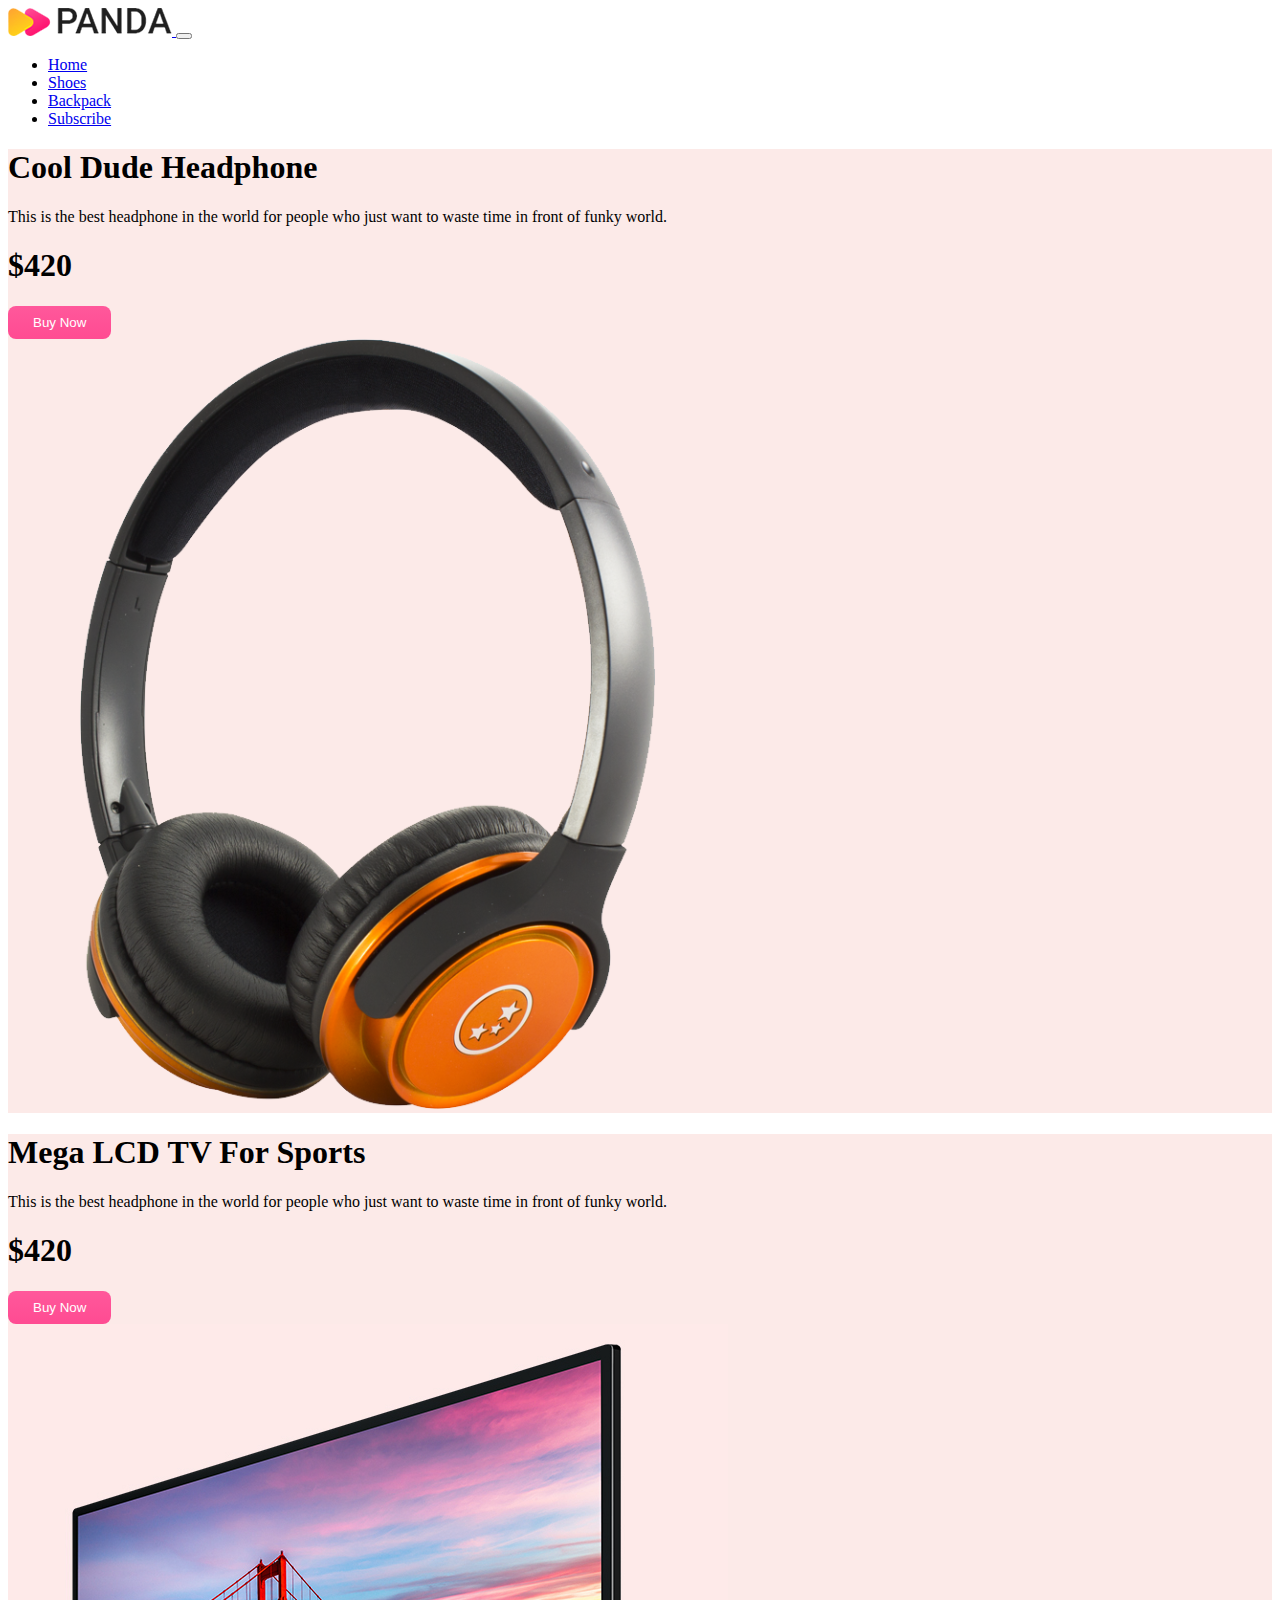
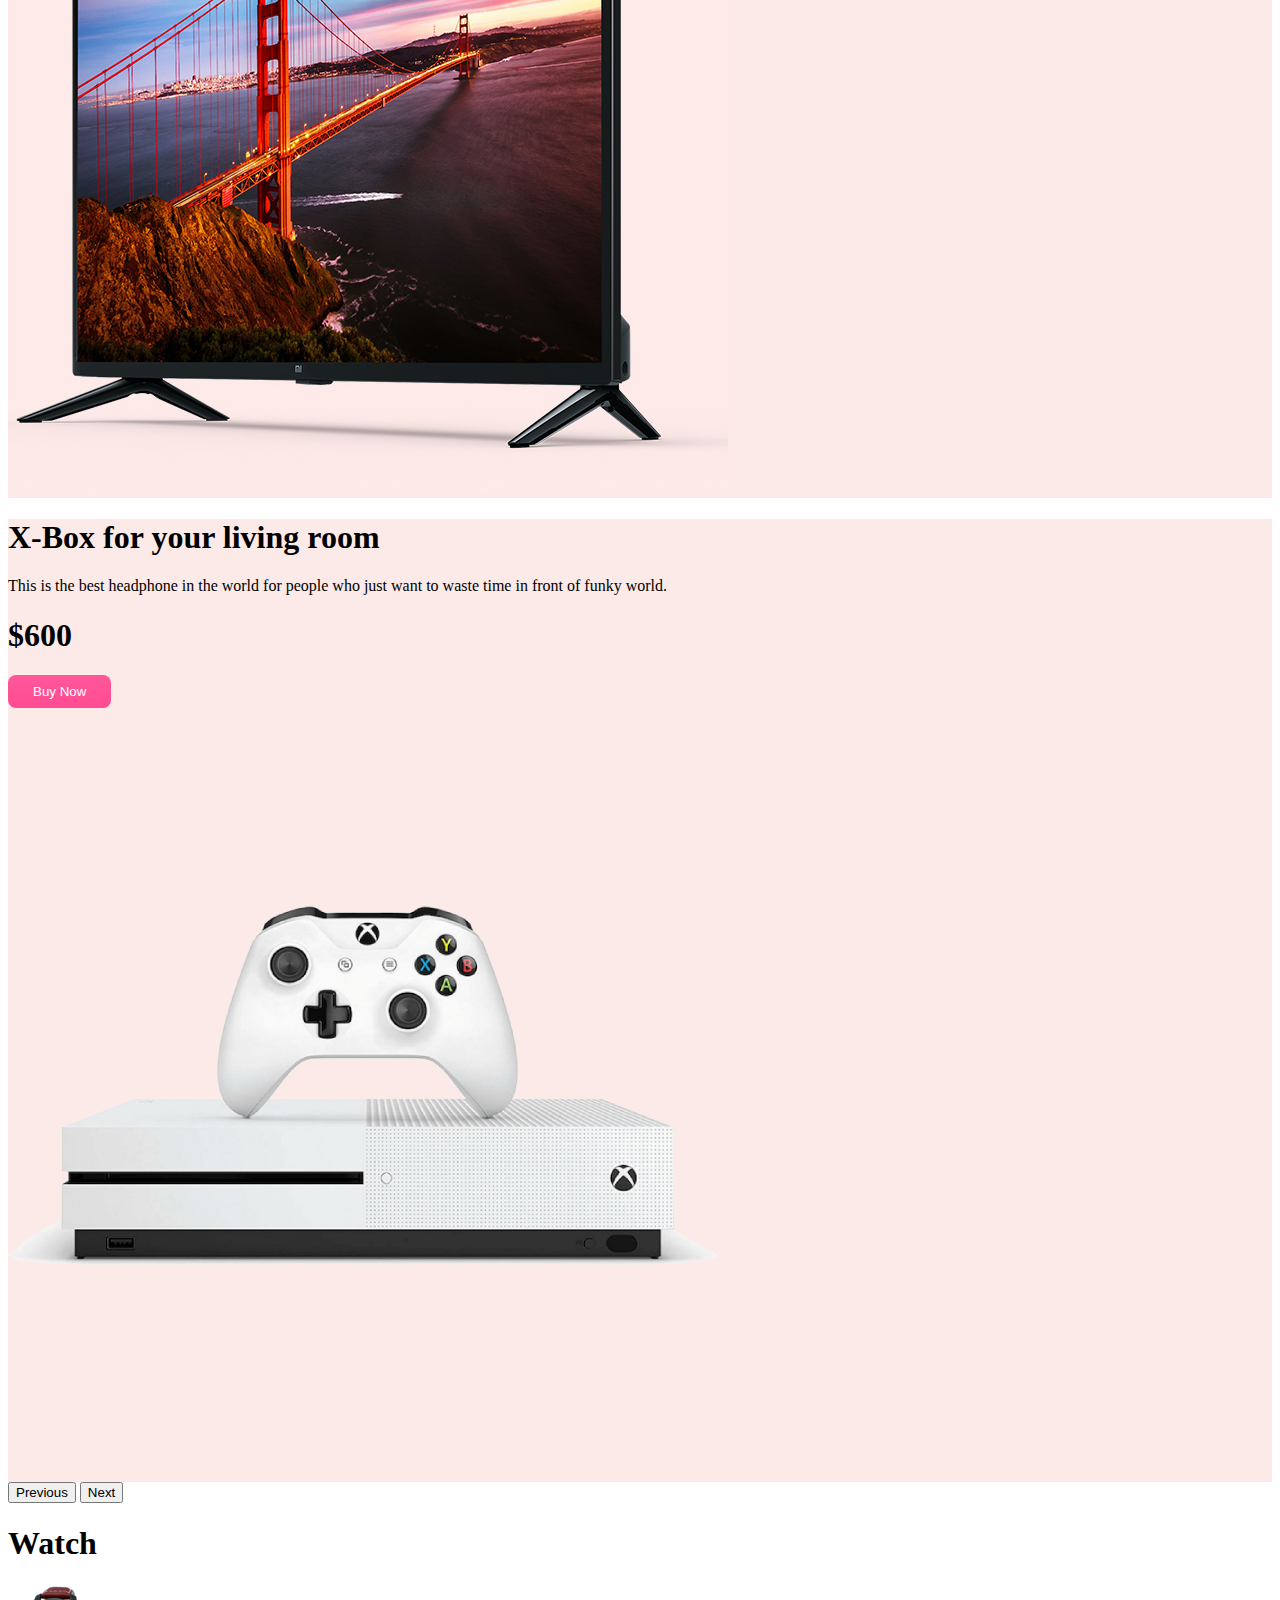
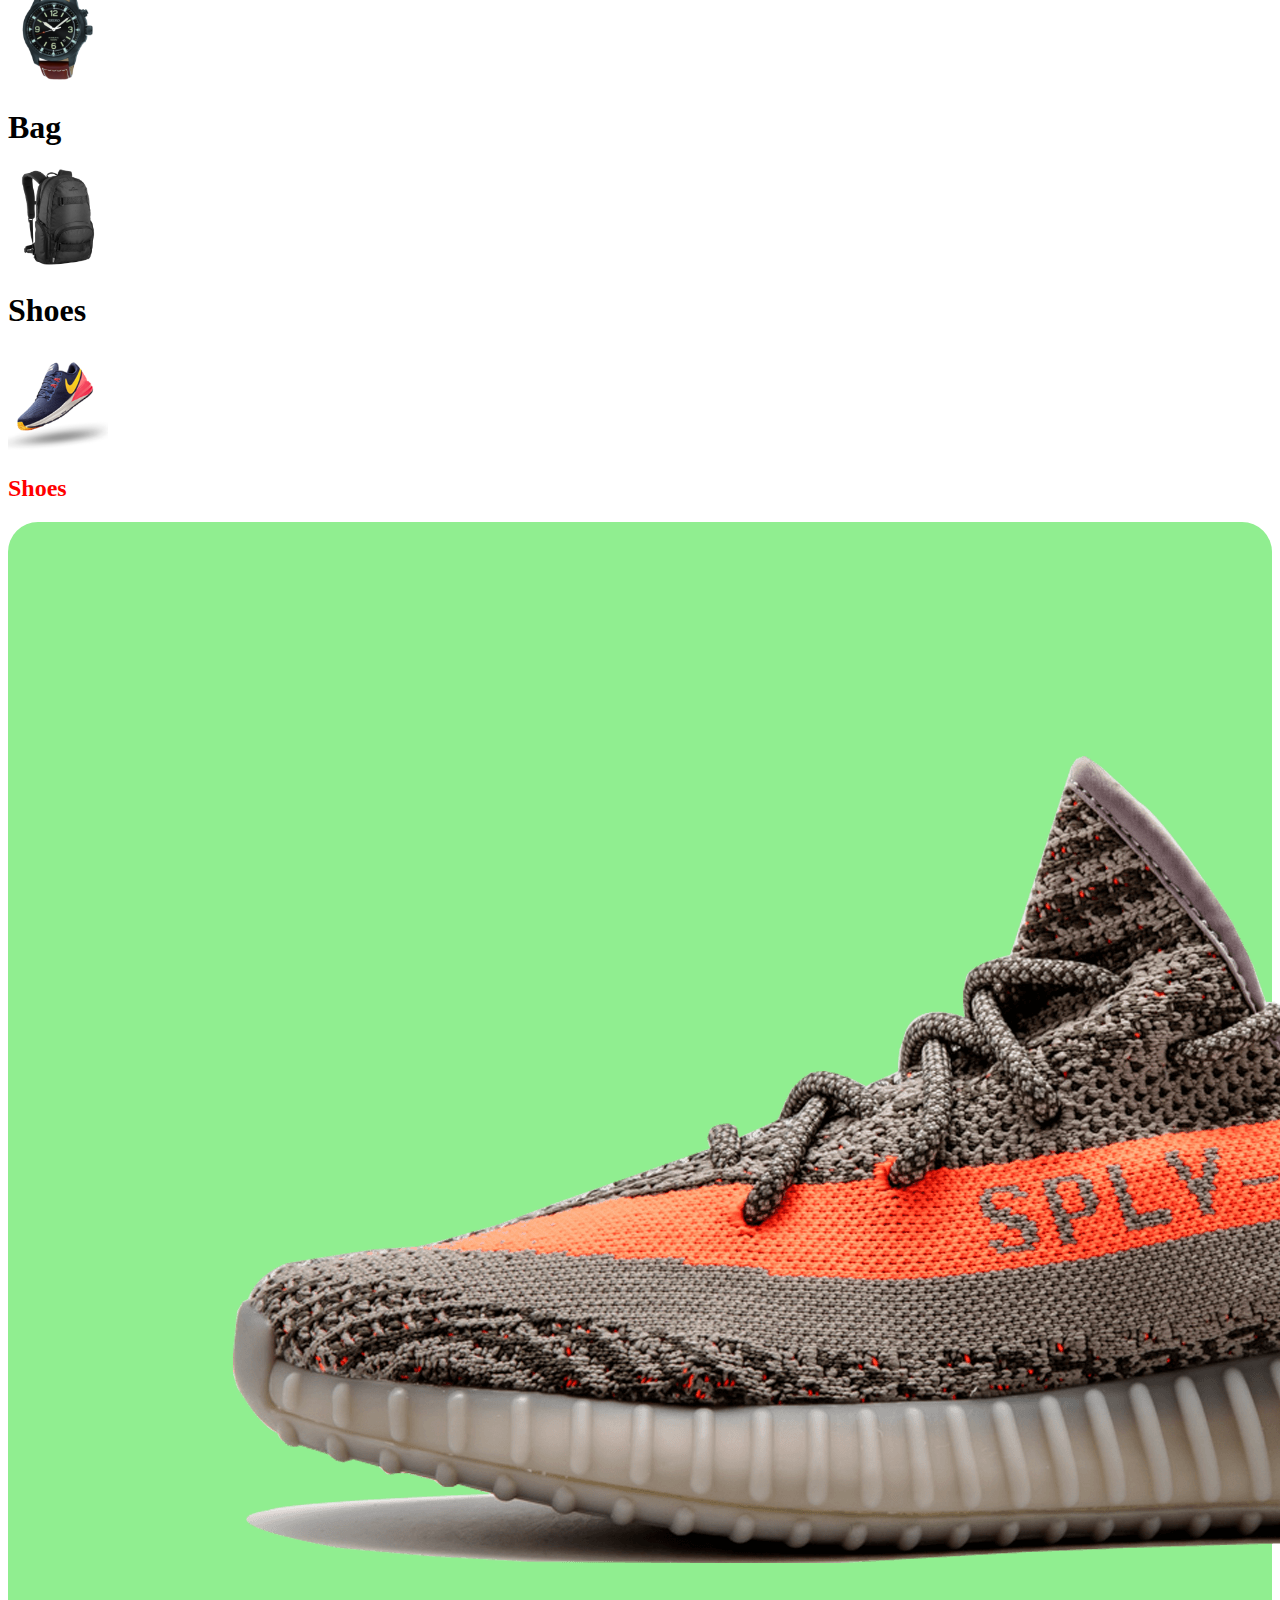
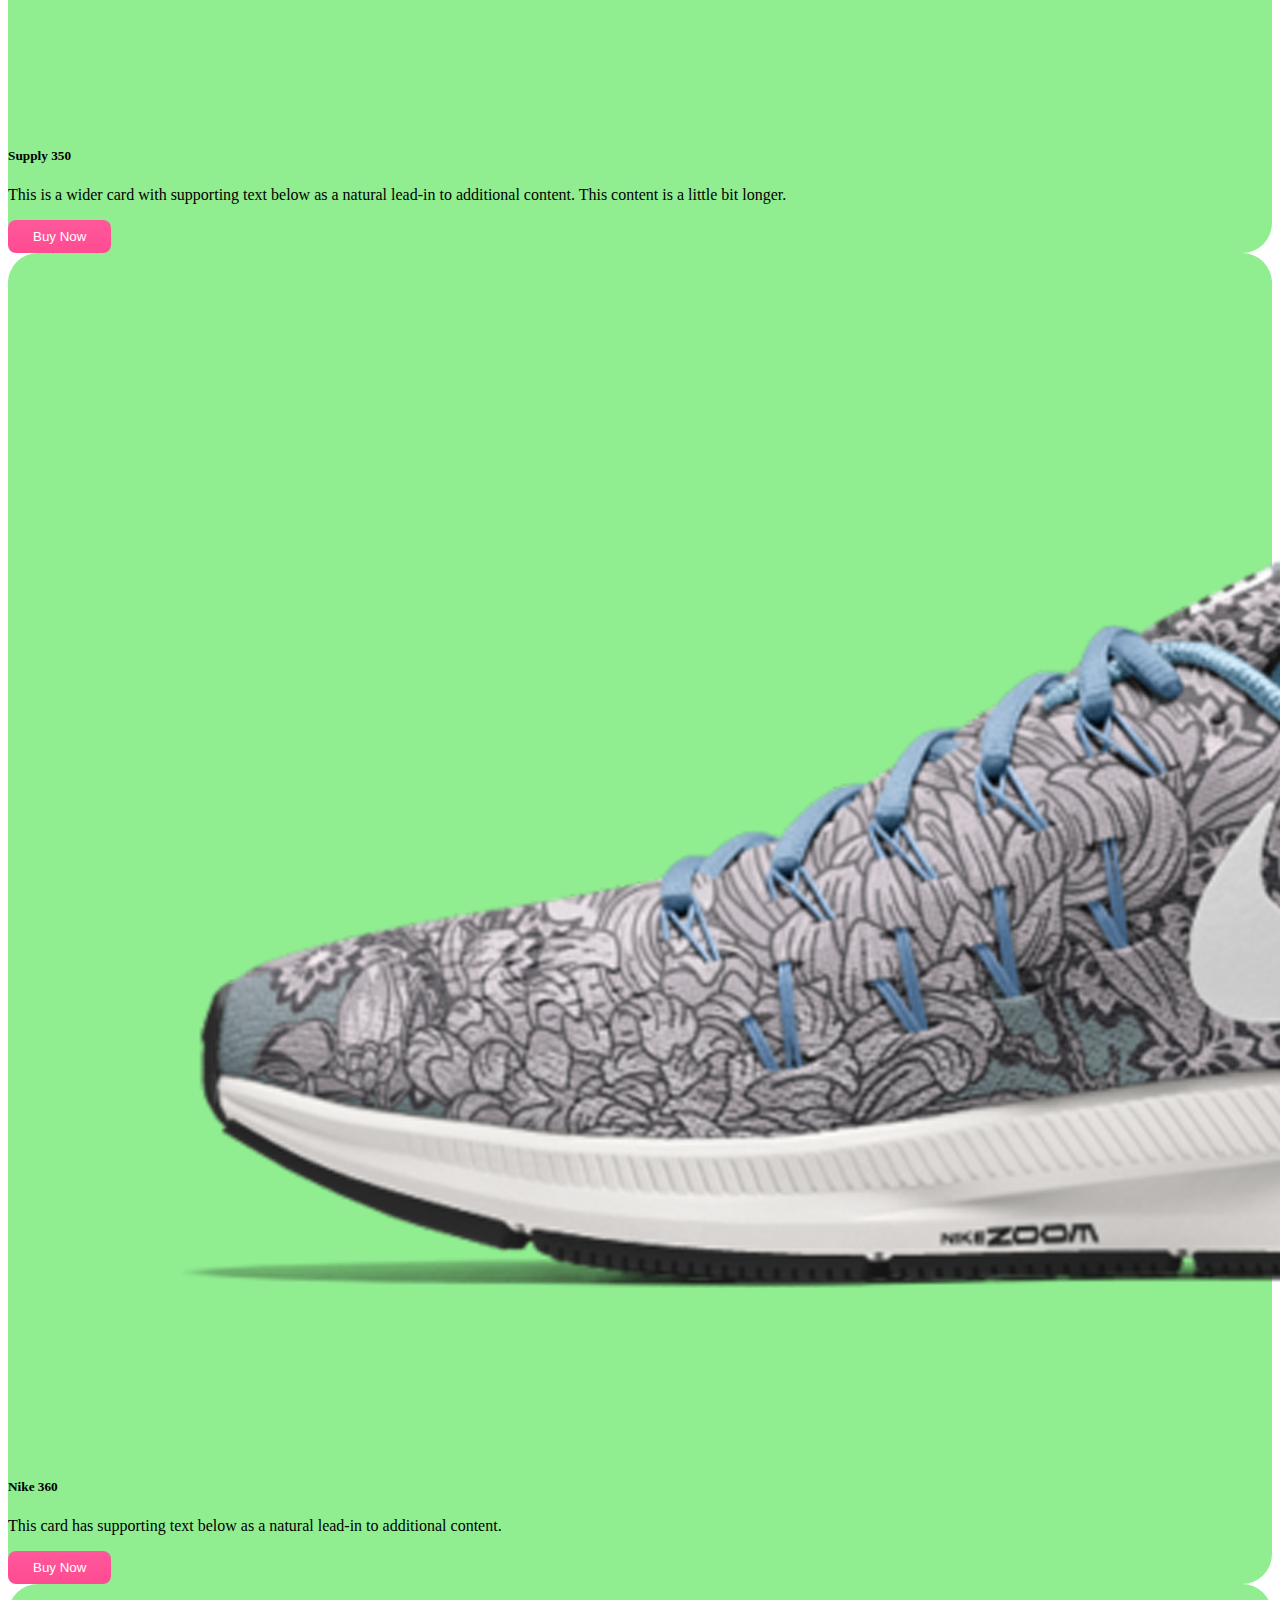
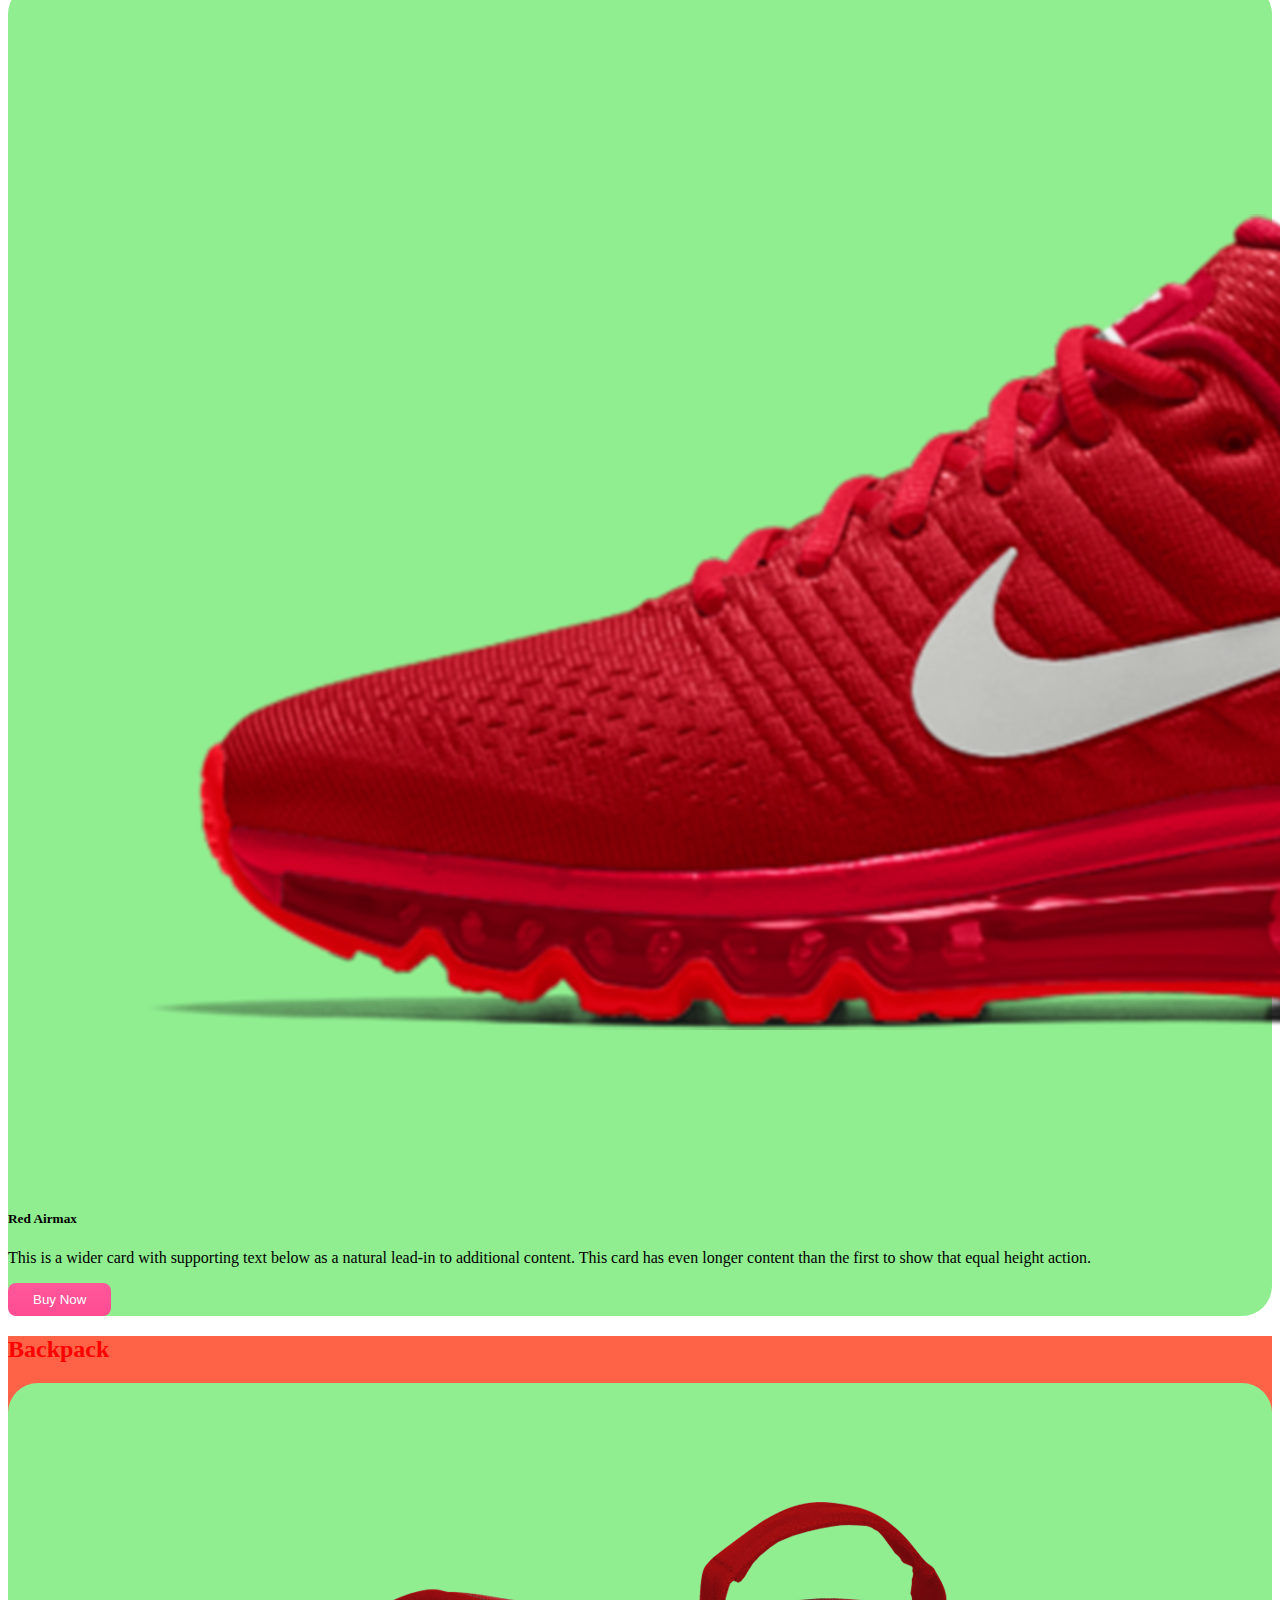
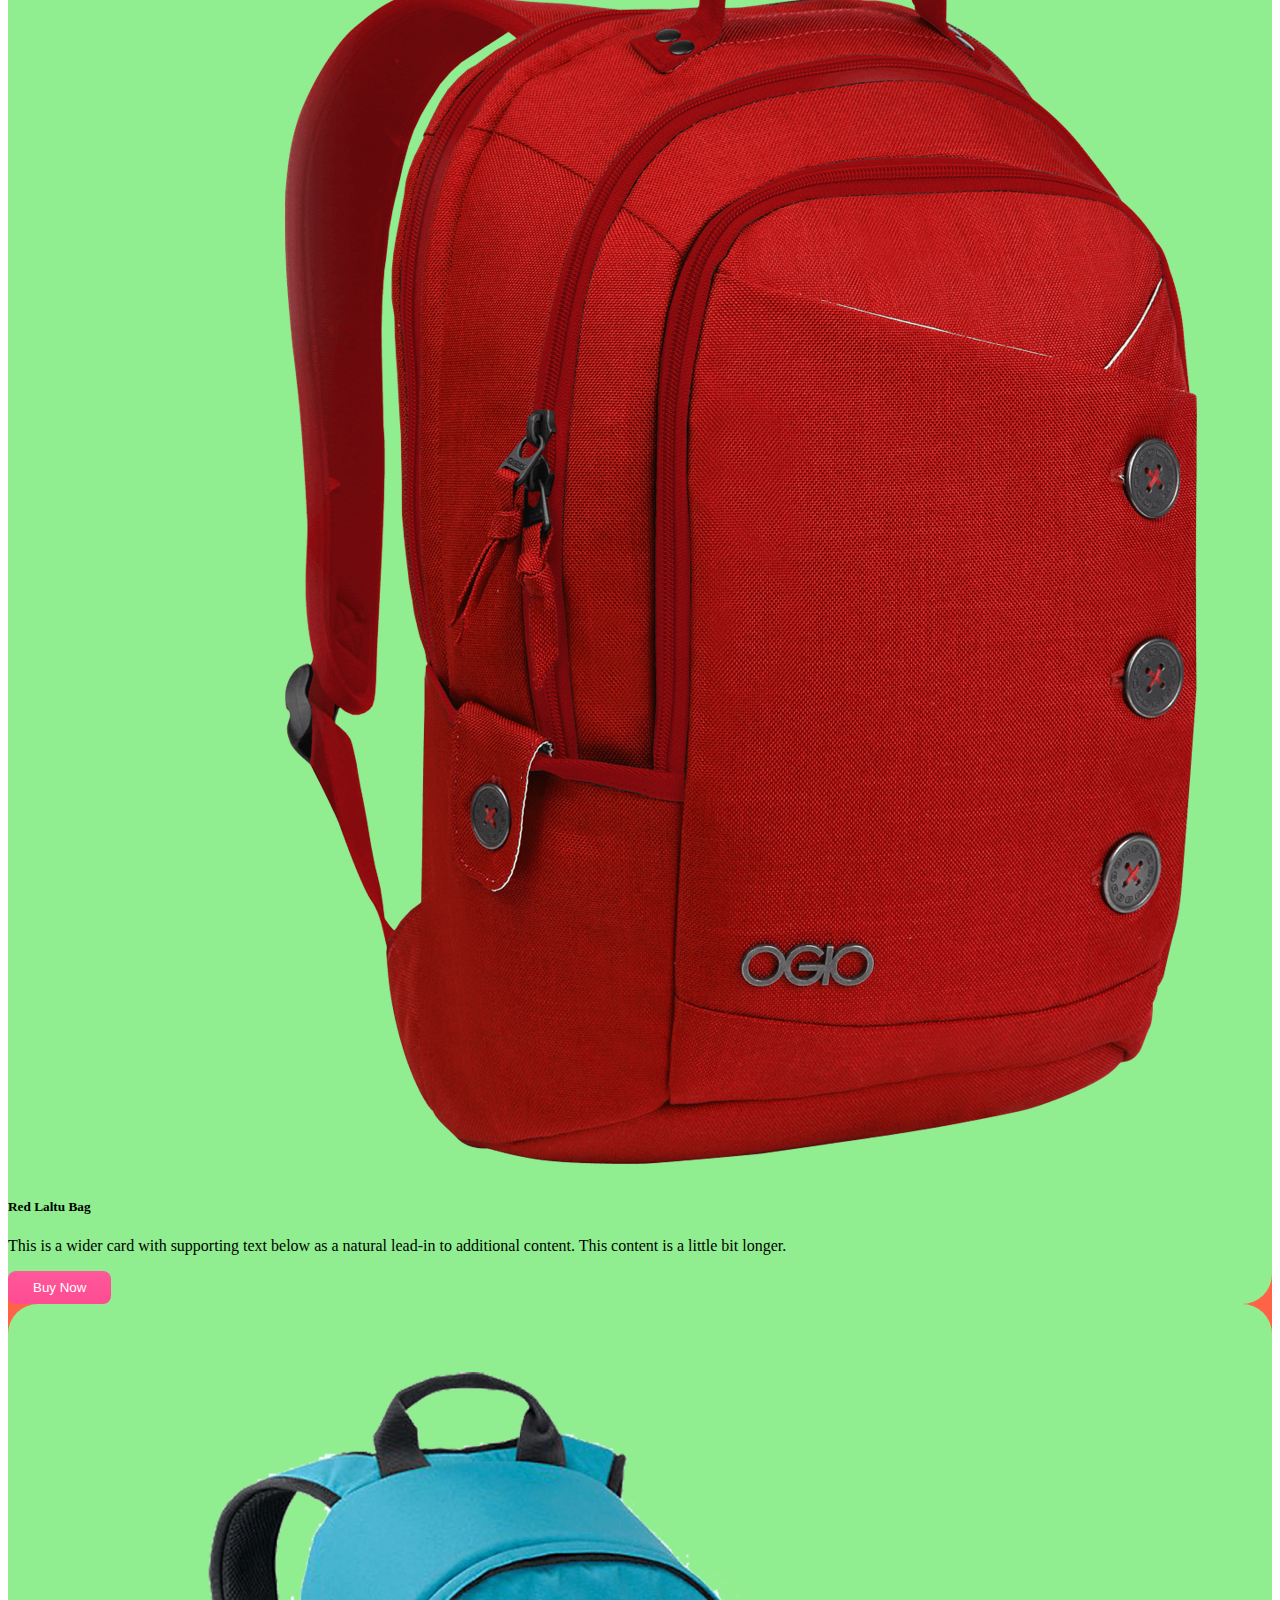
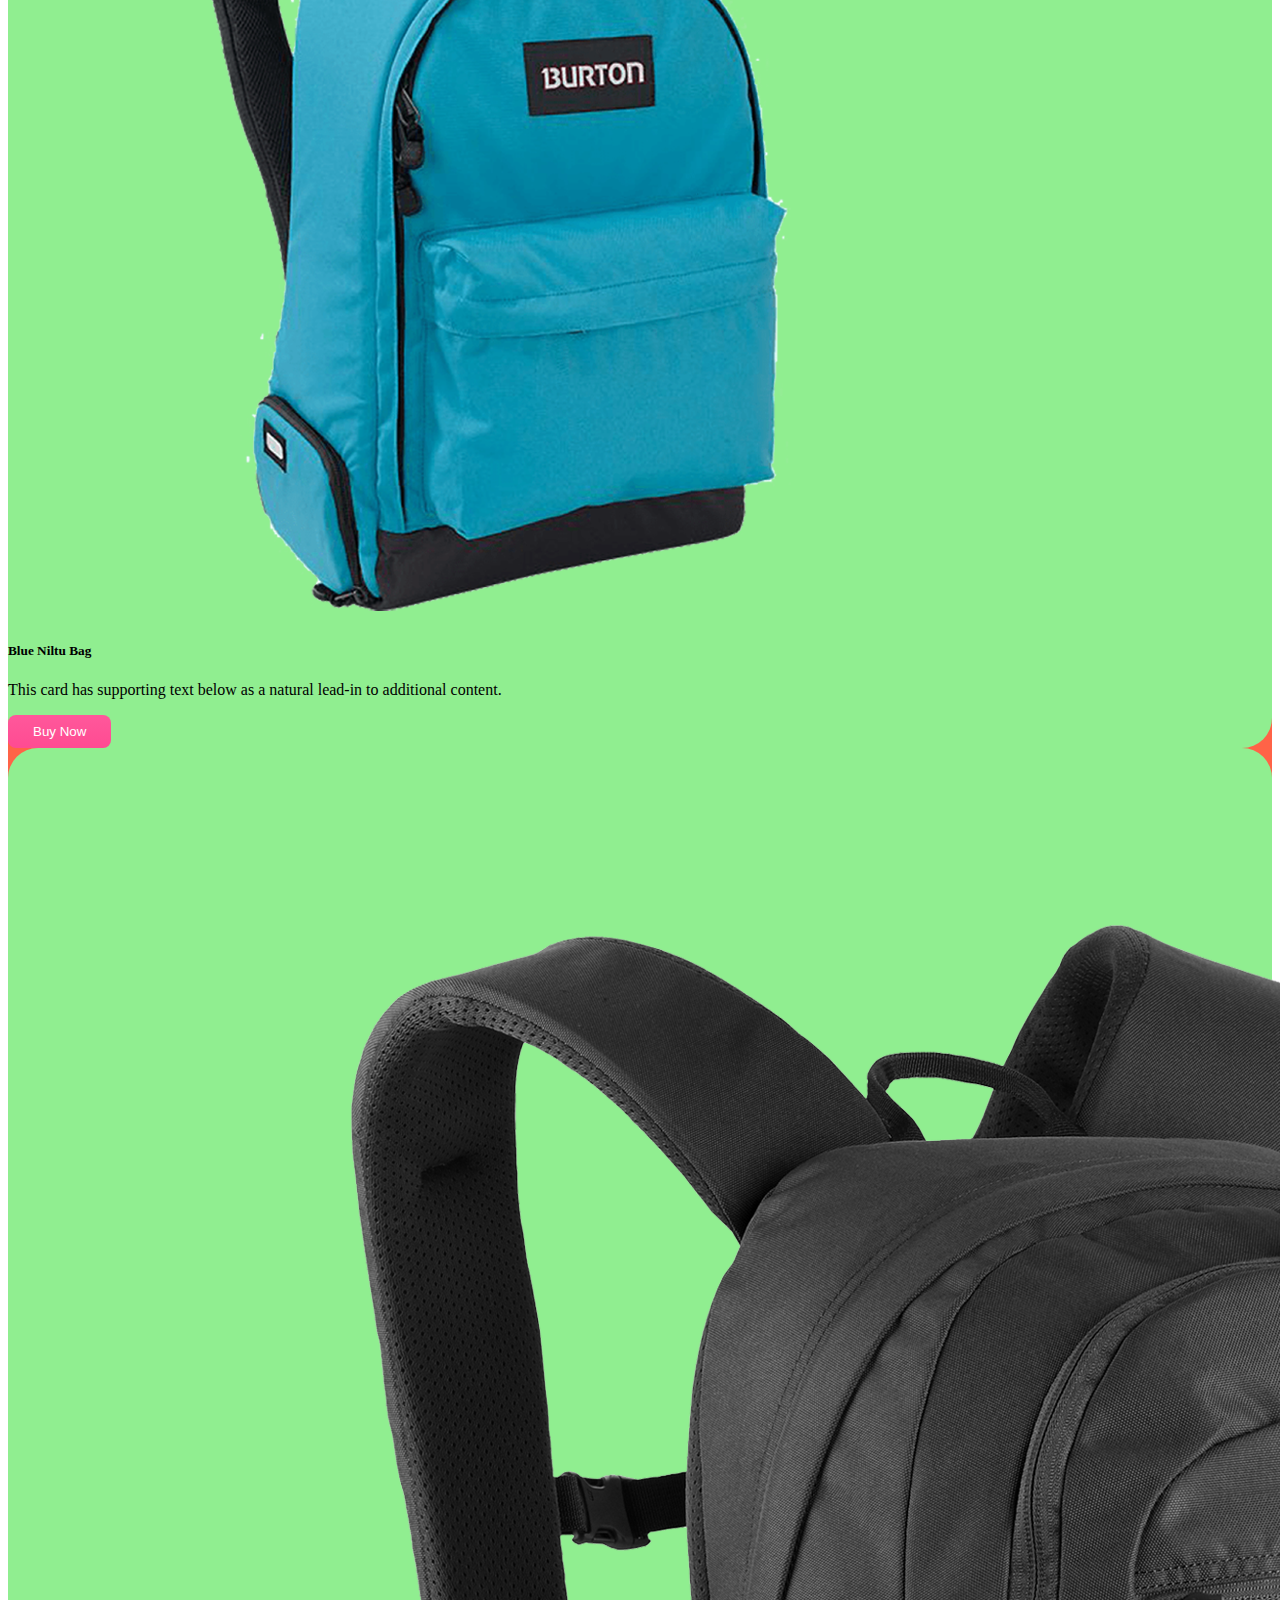
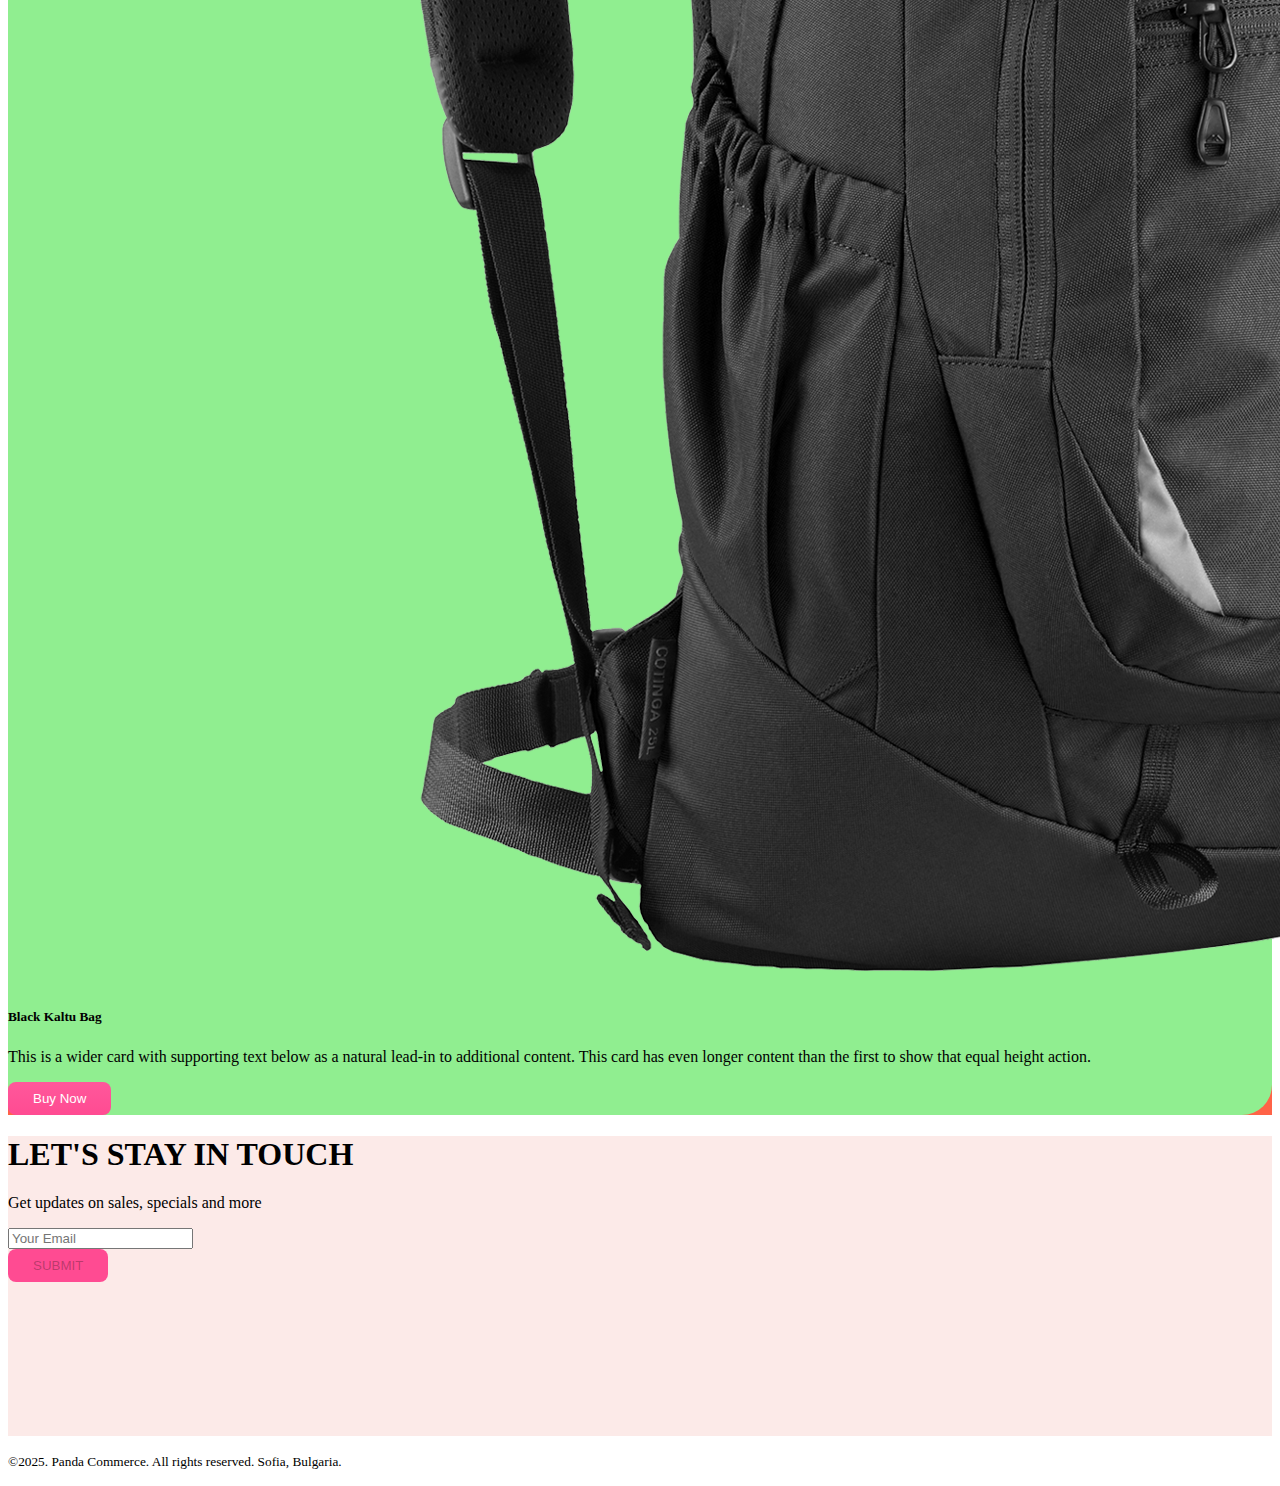
<file: index.html>
<!DOCTYPE html>
<html lang="en">

<head>
    <meta charset="UTF-8">
    <meta http-equiv="X-UA-Compatible" content="IE=edge">
    <meta name="viewport" content="width=device-width, initial-scale=1.0">
    <title>Panda Commerce</title>
    <!-- bootstrap stylesheet -->
    <link href="https://cdn.jsdelivr.net/npm/bootstrap@5.0.2/dist/css/bootstrap.min.css" rel="stylesheet"
        integrity="sha384-EVSTQN3/azprG1Anm3QDgpJLIm9Nao0Yz1ztcQTwFspd3yD65VohhpuuCOmLASjC" crossorigin="anonymous">
    <!-- custom styles -->
    <link rel="stylesheet" href="css/style.css">
</head>

<body>
    <!-- header start -->
    <header>
        <nav class="navbar navbar-expand-lg navbar-light bg-light fixed-top">
            <div class="container">
                <a class="navbar-brand" href="#">
                    <img src="images/logo.png" alt="">
                </a>
                <button class="navbar-toggler" type="button" data-bs-toggle="collapse"
                    data-bs-target="#navbarSupportedContent" aria-controls="navbarSupportedContent"
                    aria-expanded="false" aria-label="Toggle navigation">
                    <span class="navbar-toggler-icon"></span>
                </button>
                <div class="collapse navbar-collapse" id="navbarSupportedContent">
                    <ul class="navbar-nav me-auto mb-2 mb-lg-0">
                        <li class="nav-item">
                            <a class="nav-link active" aria-current="page" href="#">Home</a>
                        </li>
                        <li class="nav-item">
                            <a class="nav-link" href="#shoes">Shoes</a>
                        </li>
                        <li class="nav-item">
                            <a class="nav-link" href="#backpack">Backpack</a>
                        </li>
                        <li class="nav-item">
                            <a class="nav-link" href="#subscribe">Subscribe</a>
                        </li>
                    </ul>
                </div>
            </div>
        </nav>
        <!-- image slider carousel-->
        <section class="container">
            <div id="carouselExampleControls" class="carousel slide" data-bs-ride="carousel">
                <div class="carousel-inner">
                    <div class="carousel-item active">
                        <div class="row p-5 panda-bg-info bg-gradient d-flex align-items-center">
                            <div class="col-lg-7">
                                <h1>Cool Dude Headphone
                                </h1>
                                <p>This is the best headphone in the world for people who just want to waste time in
                                    front of funky world.</p>
                                <h1>$420</h1>
                                <button class="panda-btn-buy-now">Buy Now</button>
                            </div>
                            <div class="col-lg-5">
                                <img src="images/banner-images/headphone.png" class="d-block w-100" alt="...">
                            </div>
                        </div>
                    </div>
                    <div class="carousel-item">
                        <div class="row p-5 panda-bg-info bg-gradient d-flex align-items-center">
                            <div class="col-lg-7">
                                <h1>Mega LCD TV For Sports

                                </h1>
                                <p>This is the best headphone in the world for people who just want to waste time in
                                    front of funky world.</p>
                                <h1>$420</h1>
                                <button class="panda-btn-buy-now">Buy Now</button>
                            </div>
                            <div class="col-lg-5">
                                <img src="images/banner-images/tv.png" class="d-block w-100" alt="...">
                            </div>
                        </div>
                    </div>
                    <div class="carousel-item">
                        <div class="row p-5 panda-bg-info bg-gradient d-flex align-items-center">
                            <div class="col-lg-7">
                                <h1>X-Box for your living room

                                </h1>
                                <p>This is the best headphone in the world for people who just want to waste time in
                                    front of funky world.</p>
                                <h1>$600</h1>
                                <button class="panda-btn-buy-now">Buy Now</button>
                            </div>
                            <div class="col-lg-5">
                                <img src="images/banner-images/xbox.png" class="d-block w-100" alt="...">
                            </div>
                        </div>
                    </div>
                </div>
                <button onclick="clickHandler()" class="carousel-control-prev" type="button" data-bs-target="#carouselExampleControls"
                    data-bs-slide="prev">
                    <span class="carousel-control-prev-icon" aria-hidden="true"></span>
                    <span class="visually-hidden">Previous</span>
                </button>
                <button class="carousel-control-next" type="button" data-bs-target="#carouselExampleControls"
                    data-bs-slide="next">
                    <span class="carousel-control-next-icon" aria-hidden="true"></span>
                    <span class="visually-hidden">Next</span>
                </button>
            </div>
        </section>
    </header>
    <main>
        <!-- categories -->
        <section class="container my-5 categories">
            <div class="row g-4">
                <div class="col-lg-4 col-md-6 col-12">
                    <div class="p-3 border bg-warning d-flex align-items-center justify-content-between rounded-3">
                        <h1 class="text-white">Watch</h1>
                        <img src="images/categories/watch.png" alt="">
                    </div>
                </div>
                <div class="col-lg-4 col-md-6 col-12">
                    <div class="p-3 border bg-success d-flex align-items-center justify-content-between rounded-3">
                        <h1 class="text-white">Bag</h1>
                        <img src="images/categories/bag.png" alt="">
                    </div>
                </div>
                <div class="col-lg-4 col-md-6 col-12">
                    <div class="p-3 border bg-primary d-flex align-items-center justify-content-between rounded-3">
                        <h1 class="text-white">Shoes</h1>
                        <img src="images/categories/shoes.png" alt="">
                    </div>
                </div>

            </div>
        </section>
        <!-- Shoe section -->
        <section class="container" id="shoes">
            <h2>Shoes</h2>
            <div class="row row-cols-1 row-cols-md-2 row-cols-lg-3 g-4">
                <div class="col">
                    <div class="card border-0 shadow-lg h-100">
                        <img src="images/shoes/shoe-1.png" class="card-img-top" alt="...">
                        <div class="card-body">
                            <h5 class="card-title">Supply 350</h5>
                            <p class="card-text">This is a wider card with supporting text below as a natural lead-in to
                                additional content. This content is a little bit longer.</p>
                        </div>
                        <div class="m-3">
                            <button class="panda-btn-buy-now">Buy Now</button>
                        </div>
                    </div>
                </div>
                <div class="col">
                    <div class="card border-0 shadow-lg h-100">
                        <img src="images/shoes/shoe-2.png" class="card-img-top" alt="...">
                        <div class="card-body">
                            <h5 class="card-title">Nike 360</h5>
                            <p class="card-text">This card has supporting text below as a natural lead-in to additional
                                content.</p>
                        </div>
                        <div class="m-3">
                            <button class="panda-btn-buy-now">Buy Now</button>
                        </div>
                    </div>
                </div>
                <div class="col">
                    <div class="card border-0 shadow-lg h-100">
                        <img src="images/shoes/shoe-3.png" class="card-img-top" alt="...">
                        <div class="card-body">
                            <h5 class="card-title">Red Airmax</h5>
                            <p class="card-text">This is a wider card with supporting text below as a natural lead-in to
                                additional content. This card has even longer content than the first to show that equal
                                height action.</p>
                        </div>
                        <div class="m-3">
                            <button class="panda-btn-buy-now">Buy Now</button>
                        </div>
                    </div>
                </div>
            </div>
        </section>
        <!-- bags section -->
        <section class="container my-5" id="backpack">
            <h2>Backpack</h2>
            <div class="row row-cols-1 row-cols-md-2 row-cols-lg-3 g-4">
                <div class="col">
                    <div class="card border-0 shadow-lg h-100">
                        <img src="images/bags/bag-1.png" class="card-img-top" alt="...">
                        <div class="card-body">
                            <h5 class="card-title">Red Laltu Bag</h5>
                            <p class="card-text">This is a wider card with supporting text below as a natural lead-in to
                                additional content. This content is a little bit longer.</p>
                        </div>
                        <div class="m-3">
                            <button class="panda-btn-buy-now">Buy Now</button>
                        </div>
                    </div>
                </div>
                <div class="col">
                    <div class="card border-0 shadow-lg h-100">
                        <img src="images/bags/bag-2.png" class="card-img-top" alt="...">
                        <div class="card-body">
                            <h5 class="card-title">Blue Niltu Bag</h5>
                            <p class="card-text">This card has supporting text below as a natural lead-in to additional
                                content.</p>
                        </div>
                        <div class="m-3">
                            <button class="panda-btn-buy-now">Buy Now</button>
                        </div>
                    </div>
                </div>
                <div class="col">
                    <div class="card border-0 shadow-lg h-100">
                        <img src="images/bags/bag-3.png" class="card-img-top" alt="...">
                        <div class="card-body">
                            <h5 class="card-title">Black Kaltu Bag</h5>
                            <p class="card-text">This is a wider card with supporting text below as a natural lead-in to
                                additional content. This card has even longer content than the first to show that equal
                                height action.</p>
                        </div>
                        <div class="m-3">
                            <button class="panda-btn-buy-now">Buy Now</button>
                        </div>
                    </div>
                </div>
            </div>
        </section>
        <!-- subscribe  -->
        <section style="height: 300px;" id="subscribe"
            class="container panda-bg-info d-flex justify-content-center align-items-center rounded-3">
            <div>
                <h1>LET'S STAY IN TOUCH</h1>
                <p>Get updates on sales, specials and more</p>
                <input id="input-id" class="form-control" type="text" placeholder="Your Email">
                <br>
                <button id="submit-btn" disabled>SUBMIT</button>
            </div>
        </section>
    </main>
    <footer class="mt-5 text-center">
        <p><small>©2025. Panda Commerce. All rights reserved. Sofia, Bulgaria.</small></p>
    </footer>
    <!-- bootstrap Script -->
    <script src="https://cdn.jsdelivr.net/npm/bootstrap@5.0.2/dist/js/bootstrap.bundle.min.js"
        integrity="sha384-MrcW6ZMFYlzcLA8Nl+NtUVF0sA7MsXsP1UyJoMp4YLEuNSfAP+JcXn/tWtIaxVXM"
        crossorigin="anonymous"></script>

        <script>
            const allH2=document.getElementsByTagName('h2');
            for(const h2 of allH2){
                h2.style.color='red';

            }
            document.getElementById('backpack').style.backgroundColor='tomato';
            const backPacks=document.getElementsByClassName('card');
            for(const backPack of backPacks){
                backPack.style.backgroundColor='lightgreen';
                backPack.style.borderRadius='30px';
            }
            function clickHandler(){
                console.log('click handler added');
            }
           const buyBtn=document.getElementsByClassName('panda-btn-buy-now');
           for(const button of buyBtn){
               button.addEventListener('click', function(){
               button.style.display='none';
               })
           }

           document.getElementById('input-id').addEventListener('keyup',function(event){
          if(event.target.value=='email'){
              const subBtn=document.getElementById('submit-btn');
              subBtn.removeAttribute('disabled'); 
        
          }
          else{
              document.getElementById('submit-btn').setAttribute('disabled', true);
          }
        })

        // document.getElementById('shoes').addEventListener('mouseenter', function(event){
        //         event.target.src='images/bags/bag-3.png';
        //         console.log('enter');
        //     })
         const images=document.getElementsByClassName('card-img-top');
         for(const image of images){
             image.addEventListener('mouseenter', function(){
               image.src='images/bags/bag-3.png';
             })
         }

        </script>
</body>

</html>
</file>
<file: css/style.css>
.panda-bg-info{
    background-color: #fceae8;
}
.categories img{
    width: 100px;
}
.panda-btn-buy-now{
    background-image: linear-gradient(to bottom, #FF589B 0%, #ff4b92 100%);
    color:white;
    border-radius: 8px;
    padding: 9px 25px;
    border: none;
}
#submit-btn{
    background-color:#ff4b92;
    border-radius: 8px;
    padding: 9px 25px;
    border: none;
}
</file>
